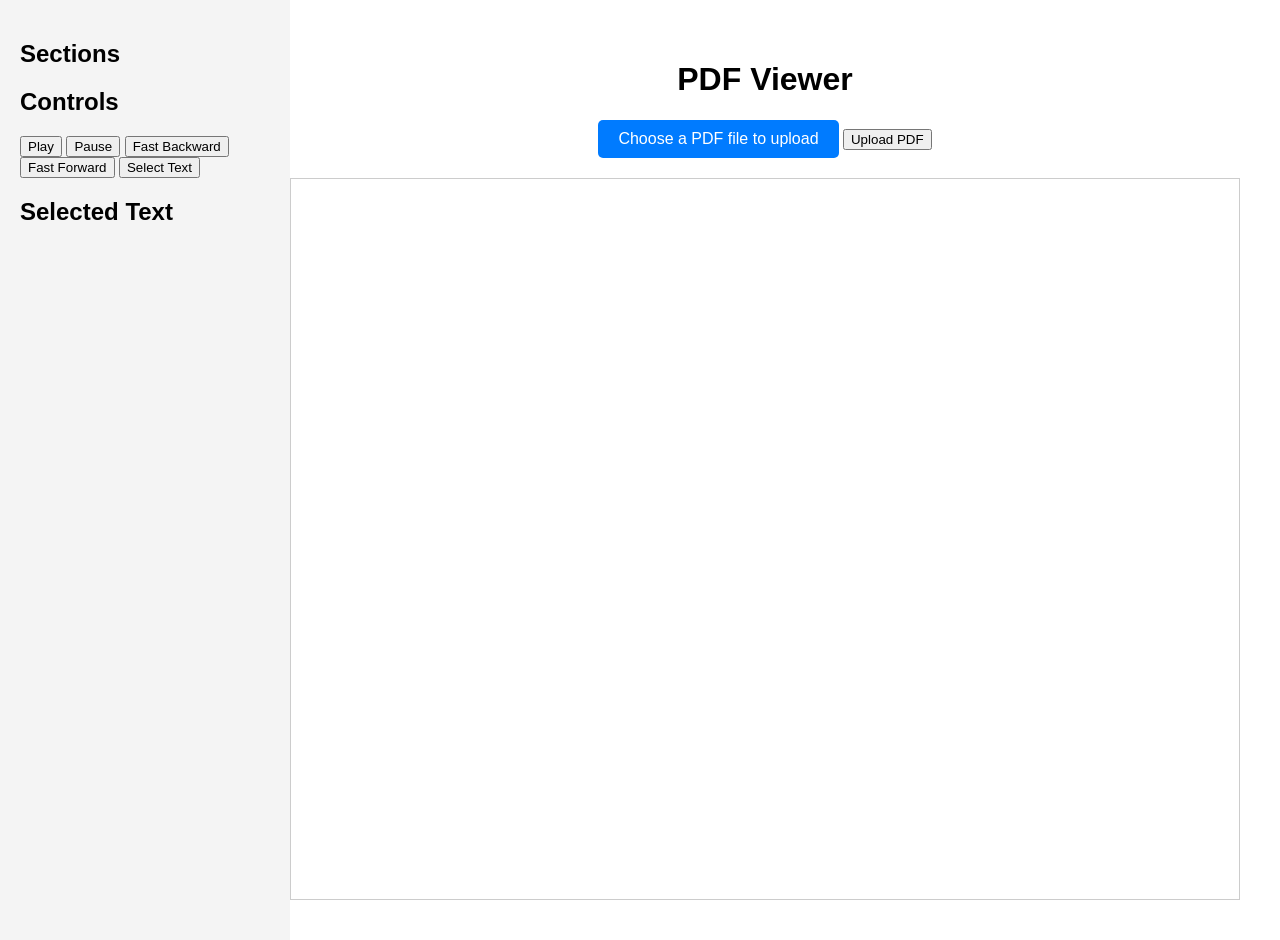
<file: index.html>
<!DOCTYPE html>
<html lang="en">
<head>
    <meta charset="UTF-8">
    <meta name="viewport" content="width=device-width, initial-scale=1.0">
    <title>PDF Viewer</title>
    <link rel="stylesheet" href="styles.css"> 
</head>
<body>
    <div class="sidebar">
        <div class="navigation">
            <h2>Sections</h2>
            <!-- List of sections -->
            <ul id="section-list">
                <!-- Populate this list dynamically with JavaScript -->
            </ul>
        </div>
        <div class="controls">
            <h2>Controls</h2>
            <button id="play">Play</button>
            <button id="pause">Pause</button>
            <button id="fast-backward">Fast Backward</button>
            <button id="fast-forward">Fast Forward</button>
            <button id="select-text">Select Text</button>
        </div>
        <div class="selected-text">
            <h2>Selected Text</h2>
            <p id="selected-text2"></p>
        </div>
        
        </div>
    </div>

    <div class="content">
        <h1>PDF Viewer</h1>
        <!-- Your existing PDF display content -->
        <form id="upload-form">
            <label for="pdf-file" style="cursor: pointer;">
                Choose a PDF file to upload
            </label>
            <input type="file" id="pdf-file" accept=".pdf" />
            <button type="submit">Upload PDF</button>
        </form>
        <div id="pdf-display"></div>
    </div>

    <script src="script.js"></script>
</body>
</html>
</file>
<file: styles.css>
/* styles.css */
body {
    font-family: Arial, sans-serif;
    margin: 0;
    padding: 20px;
}

h1 {
    text-align: center;
}

#upload-form {
    text-align: center;
    margin-bottom: 20px;
}

#pdf-file {
    display: none; /* Hide the default file input */
}

#pdf-display {
    display: flex;
    justify-content: center;
    align-items: center;
    height: 80vh;
    border: 1px solid #ccc;
    overflow: auto;
}

canvas {
    max-width: 100%;
    height: auto;
}

/* Style label as a button */
label[for="pdf-file"] {
    cursor: pointer;
    display: inline-block;
    padding: 10px 20px;
    background-color: #007bff;
    color: #fff;
    border-radius: 5px;
    transition: background-color 0.3s ease;
}

label[for="pdf-file"]:hover {
    background-color: #0056b3;
}
/* Add styles for the sidebar and its components */
.sidebar {
    position: fixed;
    top: 0;
    left: 0;
    width: 250px;
    height: 100%;
    background-color: #f4f4f4;
    padding: 20px;
}

.content {
    margin-left: 250px; /* Adjust margin to accommodate the sidebar width */
    padding: 20px;
}
</file>
